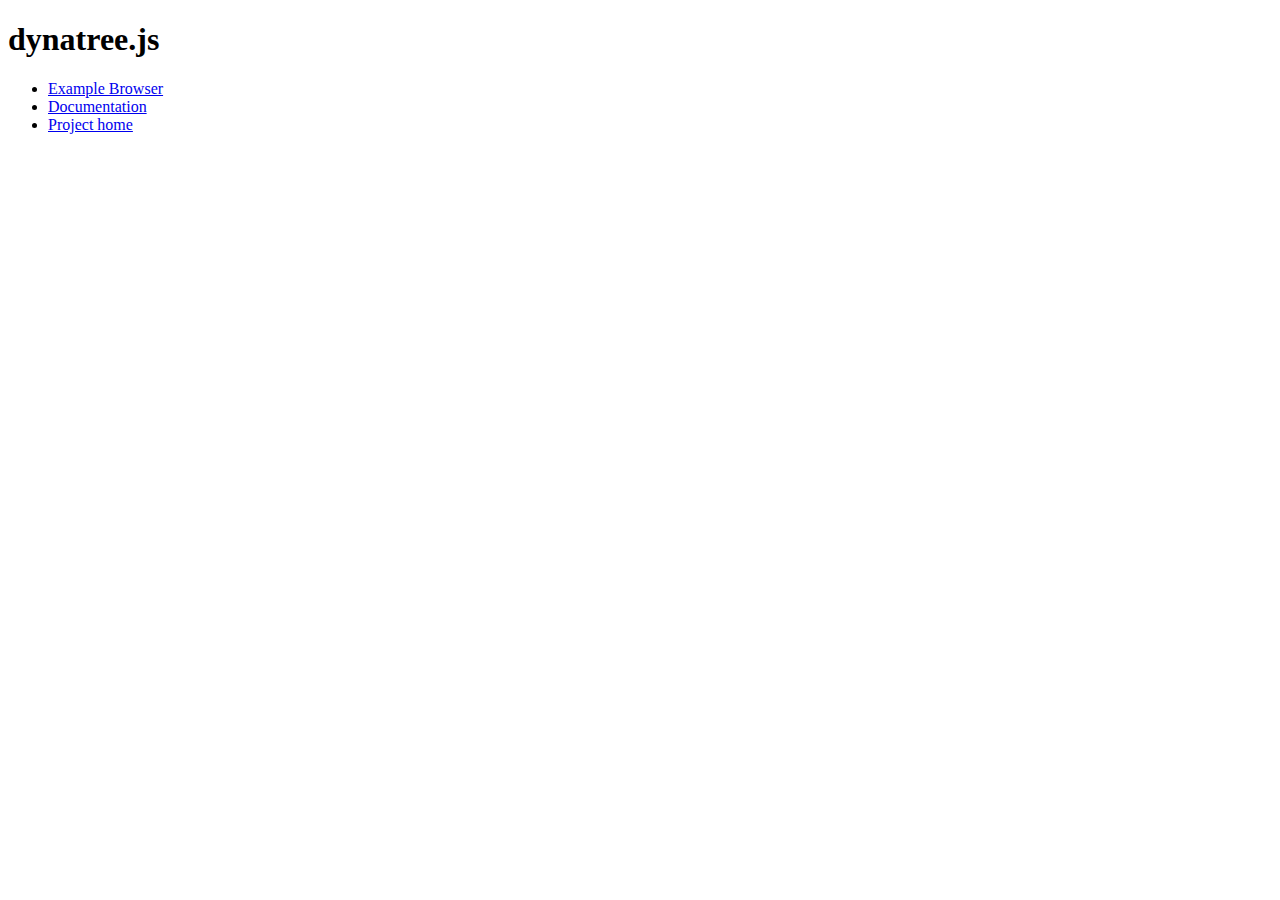
<file: admin/assets/plugins/dynatree/index.html>
<!DOCTYPE HTML PUBLIC "-//W3C//DTD HTML 4.01//EN" "http://www.w3.org/TR/html4/strict.dtd">
<html>
<head>
	<meta http-equiv="content-type" content="text/html; charset=ISO-8859-1">
	<title>Dynatree</title>
</head>

<body class="example">
	<h1>dynatree.js</h1>
	<ul>
	<li><a href="doc/samples.html">Example Browser</a>
	<li><a href="doc/dynatree-doc.html">Documentation</a>
	<li><a href="http://dynatree.googlecode.com">Project home</a>
	</ul>
</body>
</html>
</file>
